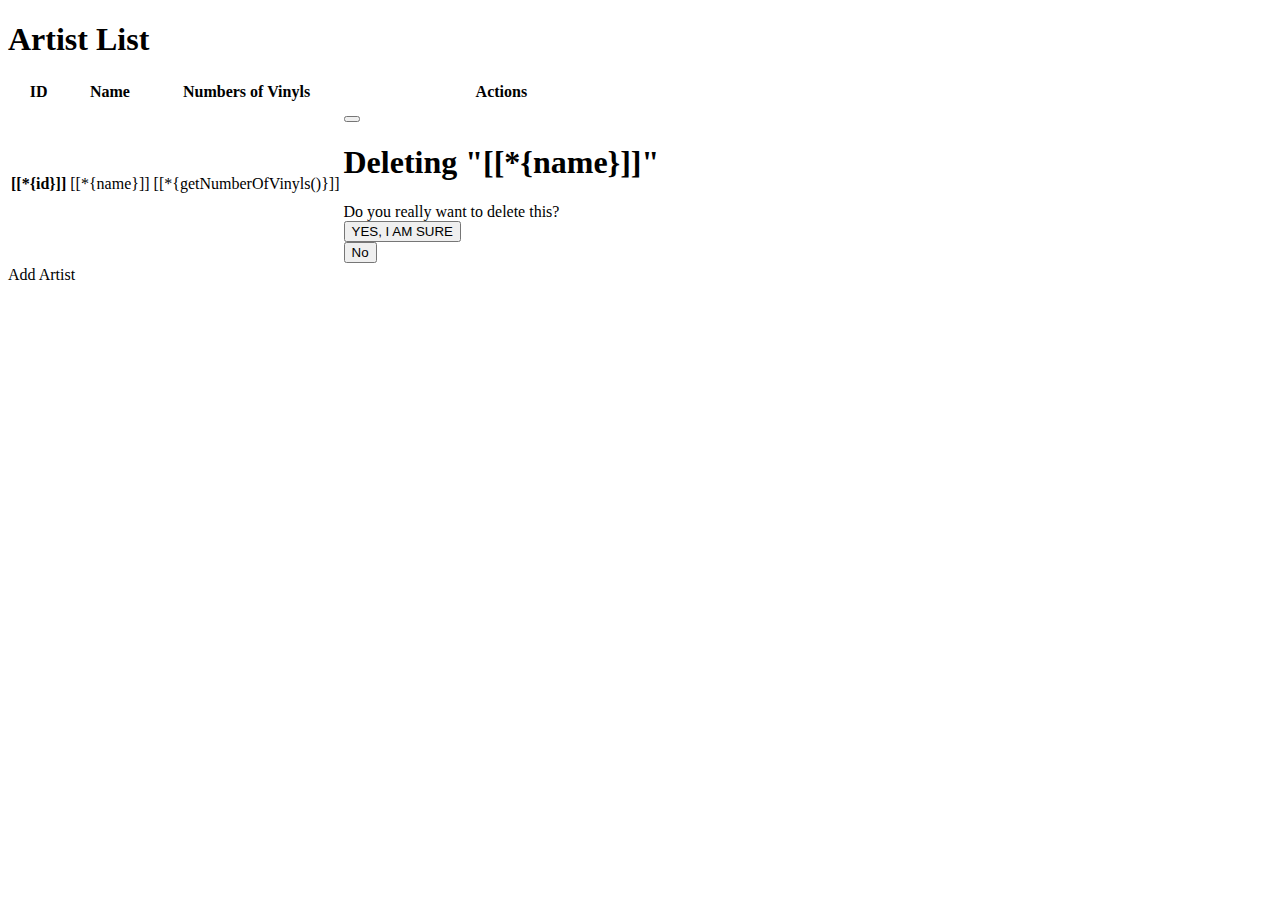
<file: src/main/resources/templates/artist/index.html>
<!DOCTYPE html>
<html lang="en" xmlns:th="http://www.thymeleaf.org">
  <head>
    <meta charset="UTF-8" />
    <meta name="viewport" content="width=device-width, initial-scale=1.0" />
    <title>VynyleShop - Artist List</title>

    <!-- IMPORT CSS -->
    <th:block th:replace="~{fragments :: import-css}"></th:block>
  </head>
  <body>
    <!-- HEADER -->
    <header>
      <th:block th:replace="~{fragments :: navbar('artistList')}"></th:block>
    </header>

    <!-- MAIN -->
    <main class="mb-5">
      <div class="container">
        <!-- Title -->
        <h1 class="font-size-3 text-center">Artist List</h1>

        <!-- Table -->
        <table class="table table-striped table-hover">
          <thead>
            <tr>
              <th scope="col">ID</th>
              <th scope="col">Name</th>
              <th scope="col" class="d-none d-md-table-cell">Numbers of Vinyls</th>
              <th scope="col">Actions</th>
            </tr>
          </thead>
          <tbody>
            <tr th:each="artist : ${artistList}" th:object="${artist}">
              <th scope="row">[[*{id}]]</th>
              <td>[[*{name}]]</td>
              <td>[[*{getNumberOfVinyls()}]]</td>
              <td class="p-0">
                <a class="btn btn-primary btn-sm m-1" th:href=@{/artist/{id}(id=*{id})}>
                  <i class="fa-solid fa-eye"></i
                ></a>
                
                <a class="btn btn-warning btn-sm m-1" th:href=@{/artist/edit/{id}(id=*{id})} sec:authorize="hasAuthority('ADMIN')"
                >
                  <i class="fa-solid fa-pencil"></i>
                </a>

                <!-- Il pulsante DELETE apre una modal di conferma -->
                <button
                  sec:authorize="hasAuthority('ADMIN')"
                  type="button"
                  class="btn btn-danger btn-sm m-1"
                  data-bs-toggle="modal"
                  th:data-bs-target="'#delete-modal-' + *{id}"
                >
                  <i class="fa-solid fa-trash"></i>
                </button>
                <!-- Delete Modal -->
                <div
                  sec:authorize="hasAuthority('ADMIN')"
                  class="modal fade"
                  th:id="'delete-modal-' + *{id}"
                  tabindex="-1"
                  aria-hidden="true"
                >
                  <div class="modal-dialog">
                    <div class="modal-content">
                      <!-- Modal Header -->
                      <div class="modal-header">
                        <h1 class="modal-title fs-5" id="exampleModalLabel">
                          Deleting "[[*{name}]]"
                        </h1>
                      </div>
                      <!-- Modal Body -->
                      <div class="modal-body">
                        Do you really want to delete this?
                      </div>
                      <!-- Modal Footer -->
                      <div class="modal-footer">
                        <!-- Delete e' una chiamata POST, quindi necessita di un form -->
                        <form
                          th:action="@{/artist/delete/{id}(id=*{id})}"
                          method="POST"
                        >
                          <button class="btn btn-danger" type="submit">
                            YES, I AM SURE
                          </button>
                        </form>
                        <button
                          type="button"
                          class="btn btn-secondary"
                          data-bs-dismiss="modal"
                        >
                          No
                        </button>
                      </div>
                    </div>
                  </div>
                </div>
              </td>
            </tr>
          </tbody>
        </table>

        <!-- Add Vinyl Button -->
        <div class="w-100 text-center mt-4"
        sec:authorize="hasAuthority('ADMIN')">
          <a
            class="btn btn-outline-success btn-lg"
            th:href="@{/artist/create}"
          >
            <i class="fa-solid fa-plus fa-lg"></i> Add Artist
          </a>
        </div>
    </main>
  </body>
</html>
</file>
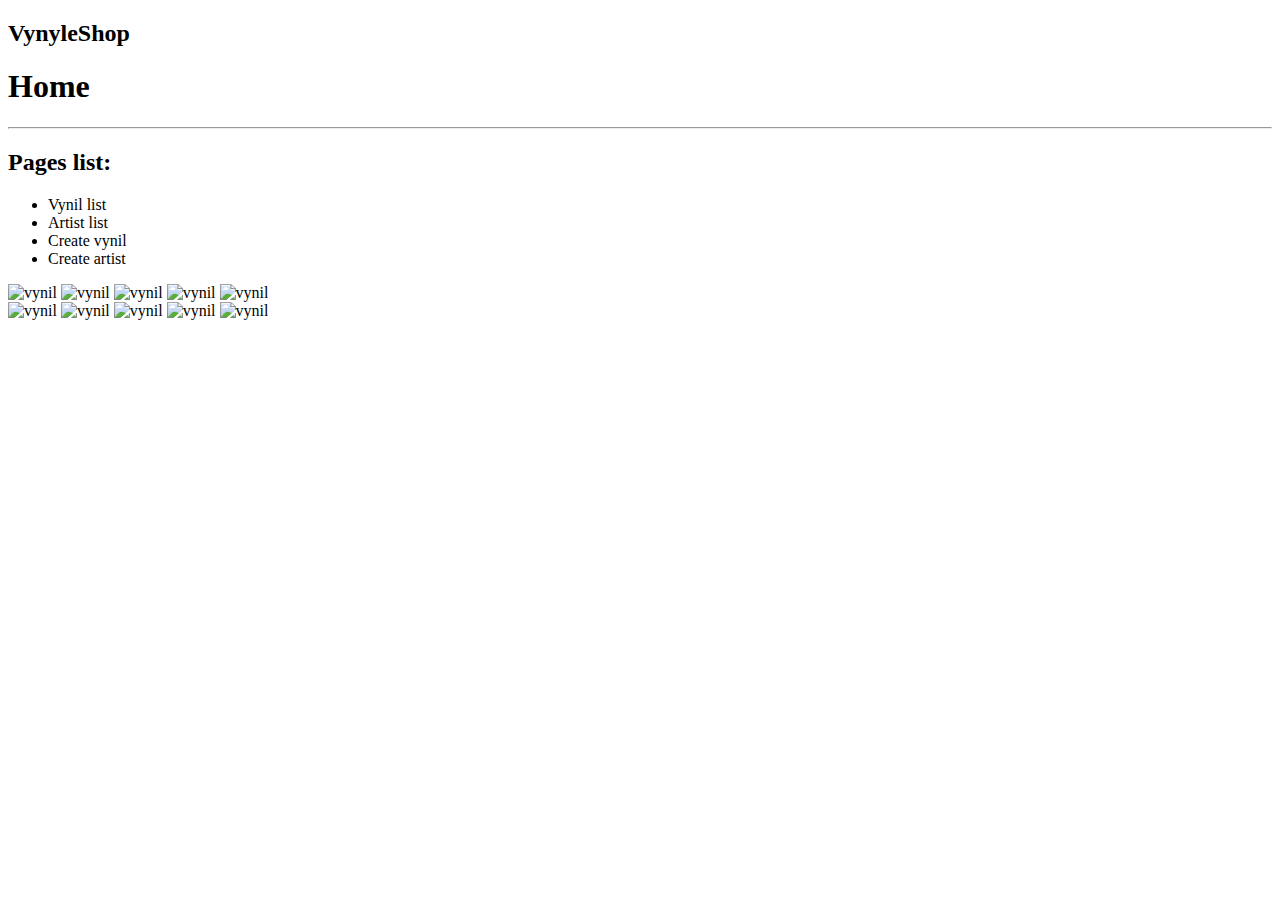
<file: src/main/resources/templates/home/index.html>
<!DOCTYPE html>
<html lang="en" xmlns:th="http://www.thymeleaf.org">
  <head>
    <meta charset="UTF-8" />
    <meta name="viewport" content="width=device-width, initial-scale=1.0" />
    <title>VynyleShop - Home</title>

    <!-- IMPORT CSS -->
    <th:block th:replace="~{fragments :: import-css}"></th:block>
  </head>
  <body>
    <!-- HEADER -->
    <!-- <header>
      <th:block th:replace="~{fragments :: navbar('home')}"></th:block>
    </header> -->

    <!-- MAIN -->
    <main
      class="h-100vh position-relative d-flex align-items-center justify-content-center flex-column pb-5"
    >
      <!-- Title -->
      <h2 class="display-1 font-size-4">VynyleShop</h2>
      <h1 class="font-size-3">Home</h1>

      <hr class="w-25" />

      <!-- Pages -->
      <h2 class="font-size-2_5">Pages list:</h2>
      <ul class="reset-ul font-size-2 text-center">
        <li class="mb-2">
          <i class="fa-solid fa-magnifying-glass fa-sm"></i>
          <a class="reset-a hover" th:href="@{/vynil}">Vynil list</a>
        </li>
        <li class="mb-2">
          <i class="fa-solid fa-magnifying-glass fa-sm"></i>
          <a class="reset-a hover" th:href="@{/artist}">Artist list</a>
        </li>
        <li class="mb-2">
          <i class="fa-solid fa-plus fa-sm"></i>
          <a
            class="reset-a hover"
            sec:authorize="hasAuthority('ADMIN')"
            th:href="@{/vynil/create}"
            >Create vynil</a
          >
        </li>
        <li class="mb-2">
          <i class="fa-solid fa-plus fa-sm"></i>
          <a
            class="reset-a hover"
            sec:authorize="hasAuthority('ADMIN')"
            th:href="@{/artist/create}"
            >Create artist</a
          >
        </li>
      </ul>

      <div class="vynil-lines">
        <!-- Left Vynil-line -->
        <div
          class="vynil-line vynil-line-left d-none d-md-flex justify-content-evenly align-items-center flex-column"
        >
          <img
            class="vynil-img"
            th:src="@{/img/Vynil.png}"
            alt="vynil"
            draggable="false"
          />
          <img
            class="vynil-img"
            th:src="@{/img/Vynil.png}"
            alt="vynil"
            draggable="false"
          />
          <img
            class="vynil-img"
            th:src="@{/img/Vynil.png}"
            alt="vynil"
            draggable="false"
          />
          <img
            class="vynil-img"
            th:src="@{/img/Vynil.png}"
            alt="vynil"
            draggable="false"
          />
          <img
            class="vynil-img"
            th:src="@{/img/Vynil.png}"
            alt="vynil"
            draggable="false"
          />
        </div>
        <!-- Right Vynil-line -->
        <div
          class="vynil-line vynil-line-right d-none d-md-flex justify-content-evenly align-items-center flex-column"
        >
          <img
            class="vynil-img"
            th:src="@{/img/Vynil.png}"
            alt="vynil"
            draggable="false"
          />
          <img
            class="vynil-img"
            th:src="@{/img/Vynil.png}"
            alt="vynil"
            draggable="false"
          />
          <img
            class="vynil-img"
            th:src="@{/img/Vynil.png}"
            alt="vynil"
            draggable="false"
          />
          <img
            class="vynil-img"
            th:src="@{/img/Vynil.png}"
            alt="vynil"
            draggable="false"
          />
          <img
            class="vynil-img"
            th:src="@{/img/Vynil.png}"
            alt="vynil"
            draggable="false"
          />
        </div>
      </div>
    </main>
  </body>
</html>
</file>
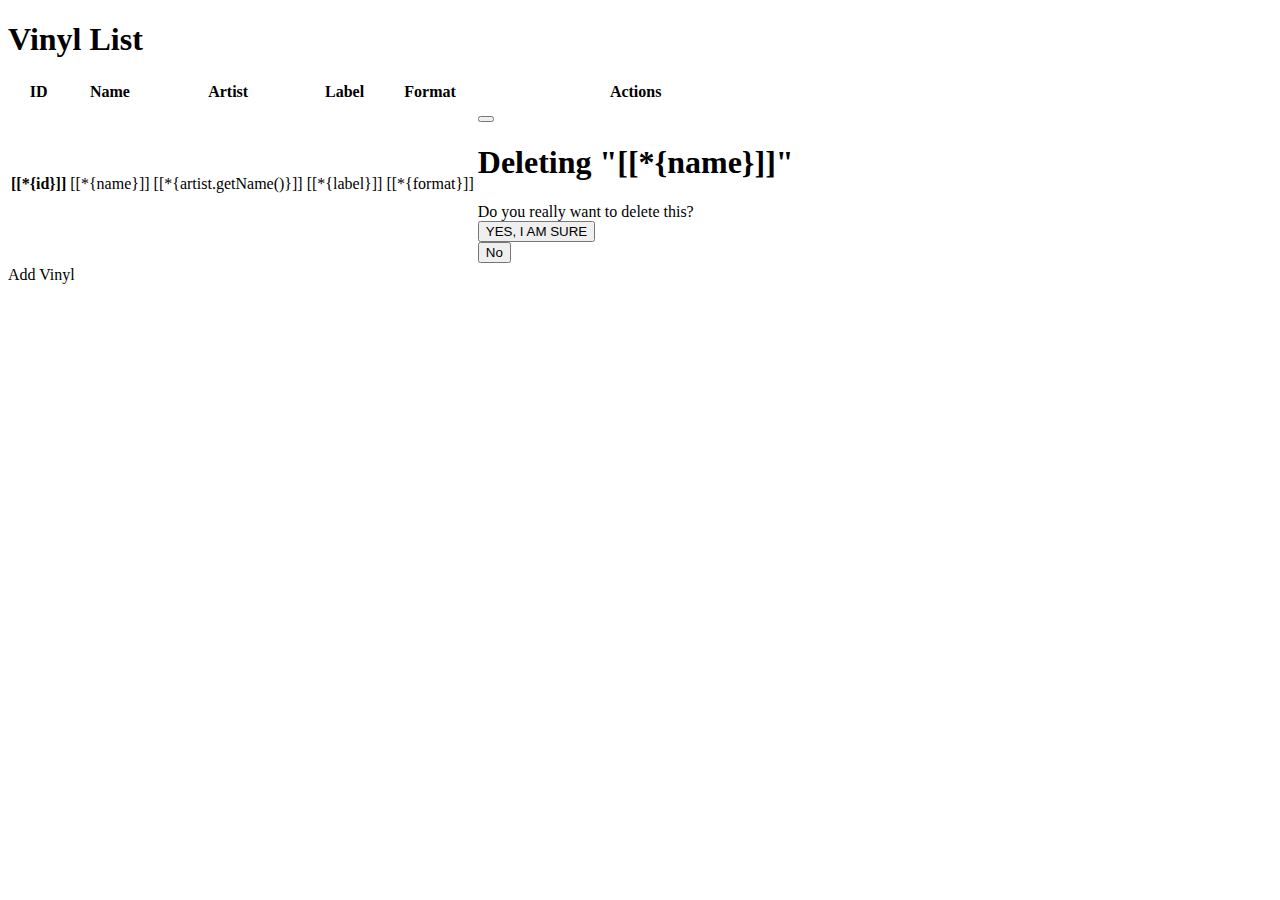
<file: src/main/resources/templates/vinyl/index.html>
<!DOCTYPE html>
<html lang="en" xmlns:th="http://www.thymeleaf.org">
  <head>
    <meta charset="UTF-8" />
    <meta name="viewport" content="width=device-width, initial-scale=1.0" />
    <title>VynyleShop - Vinyl List</title>

    <!-- IMPORT CSS -->
    <th:block th:replace="~{fragments :: import-css}"></th:block>
  </head>
  <body>
    <!-- HEADER -->
    <header>
      <th:block th:replace="~{fragments :: navbar('vinylList')}"></th:block>
    </header>

    <!-- MAIN -->
    <main class="mb-5">
      <div class="container">
        <!-- Title -->
        <h1 class="font-size-3 text-center">Vinyl List</h1>

        <!-- Table -->
        <table class="table table-striped table-hover">
          <thead>
            <tr>
              <th scope="col">ID</th>
              <th scope="col">Name</th>
              <th scope="col">Artist</th>
              <th scope="col" class="d-none d-sm-table-cell">Label</th>
              <th scope="col" class="d-none d-md-table-cell">Format</th>
              <th scope="col">Actions</th>
            </tr>
          </thead>
          <tbody>
            <tr th:each="vinyl : ${vinylList}" th:object="${vinyl}">
              <th scope="row">[[*{id}]]</th>
              <td>[[*{name}]]</td>
              <td>[[*{artist.getName()}]]</td>
              <td class="d-none d-sm-table-cell">[[*{label}]]</td>
              <td class="d-none d-md-table-cell">[[*{format}]]</td>
              <td class="p-0">
                <a class="btn btn-primary btn-sm m-1" th:href=@{/vinyl/{id}(id=*{id})}>
                  <i class="fa-solid fa-eye"></i
                ></a>
                
                <a class="btn btn-warning btn-sm m-1" th:href=@{/vinyl/edit/{id}(id=*{id})} sec:authorize="hasAuthority('ADMIN')"
                >
                  <i class="fa-solid fa-pencil"></i>
                </a>

                <!-- Il pulsante DELETE apre una modal di conferma -->
                <button
                  sec:authorize="hasAuthority('ADMIN')"
                  type="button"
                  class="btn btn-danger btn-sm m-1"
                  data-bs-toggle="modal"
                  th:data-bs-target="'#delete-modal-' + *{id}"
                >
                  <i class="fa-solid fa-trash"></i>
                </button>
                <!-- Delete Modal -->
                <div
                  sec:authorize="hasAuthority('ADMIN')"
                  class="modal fade"
                  th:id="'delete-modal-' + *{id}"
                  tabindex="-1"
                  aria-hidden="true"
                >
                  <div class="modal-dialog">
                    <div class="modal-content">
                      <!-- Modal Header -->
                      <div class="modal-header">
                        <h1 class="modal-title fs-5" id="exampleModalLabel">
                          Deleting "[[*{name}]]"
                        </h1>
                      </div>
                      <!-- Modal Body -->
                      <div class="modal-body">
                        Do you really want to delete this?
                      </div>
                      <!-- Modal Footer -->
                      <div class="modal-footer">
                        <!-- Delete e' una chiamata POST, quindi necessita di un form -->
                        <form
                          th:action="@{/vinyl/delete/{id}(id=*{id})}"
                          method="POST"
                        >
                          <button class="btn btn-danger" type="submit">
                            YES, I AM SURE
                          </button>
                        </form>
                        <button
                          type="button"
                          class="btn btn-secondary"
                          data-bs-dismiss="modal"
                        >
                          No
                        </button>
                      </div>
                    </div>
                  </div>
                </div>
              </td>
            </tr>
          </tbody>
        </table>

        <!-- Add Vinyl Button -->
        <div class="w-100 text-center mt-4"
        sec:authorize="hasAuthority('ADMIN')">
          <a
            class="btn btn-outline-success btn-lg"
            th:href="@{/vinyl/create}"
          >
            <i class="fa-solid fa-plus fa-lg"></i> Add Vinyl
          </a>
        </div>
    </main>
  </body>
</html>
</file>
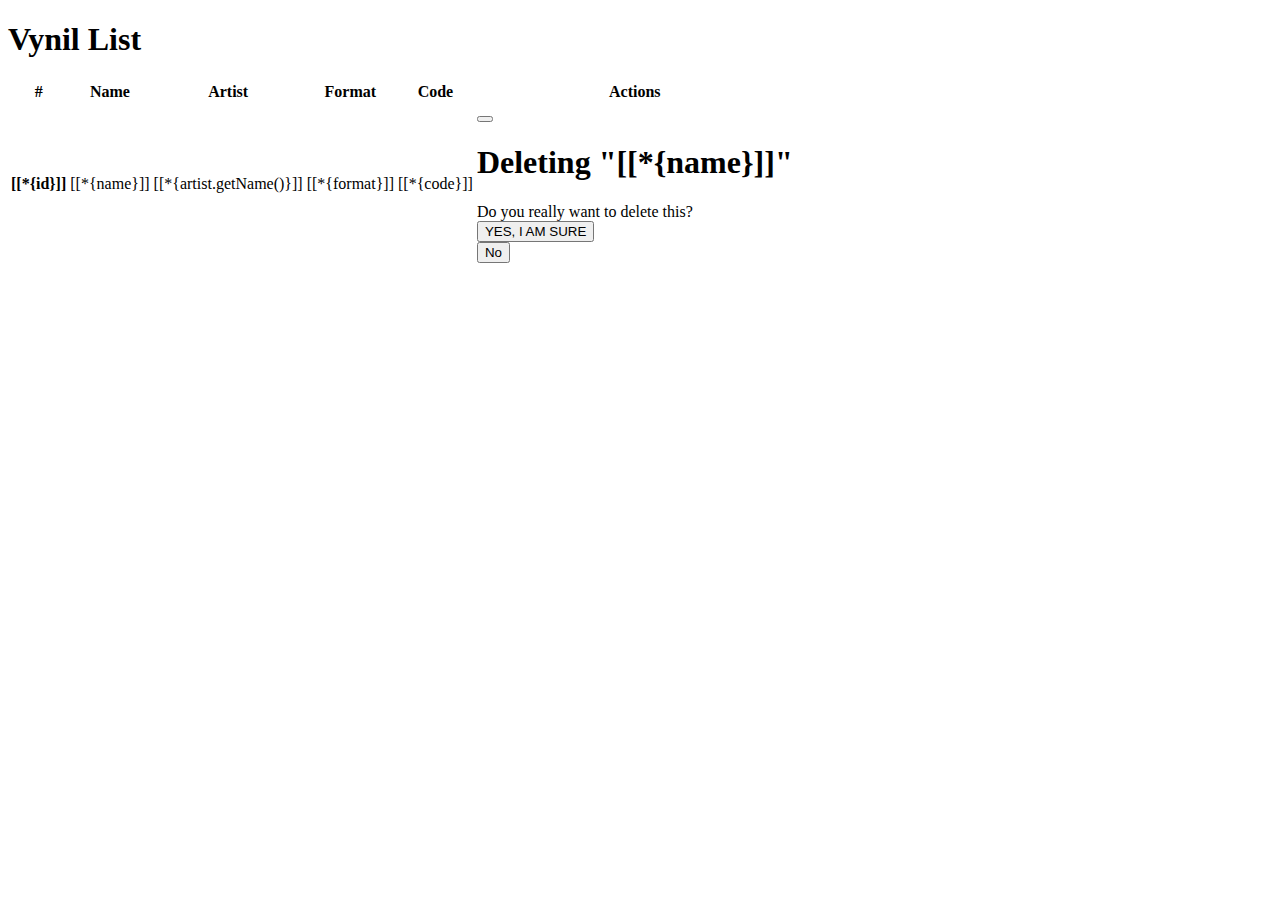
<file: src/main/resources/templates/vynil/index.html>
<!DOCTYPE html>
<html lang="en" xmlns:th="http://www.thymeleaf.org">
  <head>
    <meta charset="UTF-8" />
    <meta name="viewport" content="width=device-width, initial-scale=1.0" />
    <title>VynyleShop - Vynil List</title>

    <!-- IMPORT CSS -->
    <th:block th:replace="~{fragments :: import-css}"></th:block>
  </head>
  <body>
    <!-- HEADER -->
    <header>
      <th:block th:replace="~{fragments :: navbar('vynilList')}"></th:block>
    </header>

    <!-- MAIN -->
    <main class="mb-5">
      <div class="container">
        <!-- Title -->
        <h1 class="font-size-3 text-center">Vynil List</h1>

        <!-- Table -->
        <table class="table table-striped table-hover">
          <thead>
            <tr>
              <th scope="col">#</th>
              <th scope="col">Name</th>
              <th scope="col">Artist</th>
              <th scope="col" class="d-none d-md-table-cell">Format</th>
              <th scope="col" class="d-none d-sm-table-cell">Code</th>
              <th scope="col">Actions</th>
            </tr>
          </thead>
          <tbody>
            <tr th:each="vynil : ${vynilList}" th:object="${vynil}">
              <th scope="row">[[*{id}]]</th>
              <td>[[*{name}]]</td>
              <td>[[*{artist.getName()}]]</td>
              <td class="d-none d-md-table-cell">[[*{format}]]</td>
              <td class="d-none d-sm-table-cell">[[*{code}]]</td>
              <td class="p-0">
                <a class="btn btn-primary btn-sm m-1" th:href=@{/vynil/{id}(id=*{id})}>
                  <i class="fa-solid fa-eye"></i
                ></a>
                
                <a class="btn btn-warning btn-sm m-1" th:href=@{/vynil/edit/{id}(id=*{id})} sec:authorize="hasAuthority('ADMIN')"
                >
                  <i class="fa-solid fa-pencil"></i>
                </a>

                <!-- Il pulsante DELETE apre una modal di conferma -->
                <button
                  sec:authorize="hasAuthority('ADMIN')"
                  type="button"
                  class="btn btn-danger btn-sm m-1"
                  data-bs-toggle="modal"
                  th:data-bs-target="'#delete-modal-' + *{id}"
                >
                  <i class="fa-solid fa-trash"></i>
                </button>
                <!-- Delete Modal -->
                <div
                  sec:authorize="hasAuthority('ADMIN')"
                  class="modal fade"
                  th:id="'delete-modal-' + *{id}"
                  tabindex="-1"
                  aria-hidden="true"
                >
                  <div class="modal-dialog">
                    <div class="modal-content">
                      <!-- Modal Header -->
                      <div class="modal-header">
                        <h1 class="modal-title fs-5" id="exampleModalLabel">
                          Deleting "[[*{name}]]"
                        </h1>
                      </div>
                      <!-- Modal Body -->
                      <div class="modal-body">
                        Do you really want to delete this?
                      </div>
                      <!-- Modal Footer -->
                      <div class="modal-footer">
                        <!-- Delete e' una chiamata POST, quindi necessita di un form -->
                        <form
                          th:action="@{/vynil/delete/{id}(id=*{id})}"
                          method="POST"
                        >
                          <button class="btn btn-danger" type="submit">
                            YES, I AM SURE
                          </button>
                        </form>
                        <button
                          type="button"
                          class="btn btn-secondary"
                          data-bs-dismiss="modal"
                        >
                          No
                        </button>
                      </div>
                    </div>
                  </div>
                </div>
              </td>
            </tr>
          </tbody>
        </table>
      </div>
    </main>
  </body>
</html>
</file>
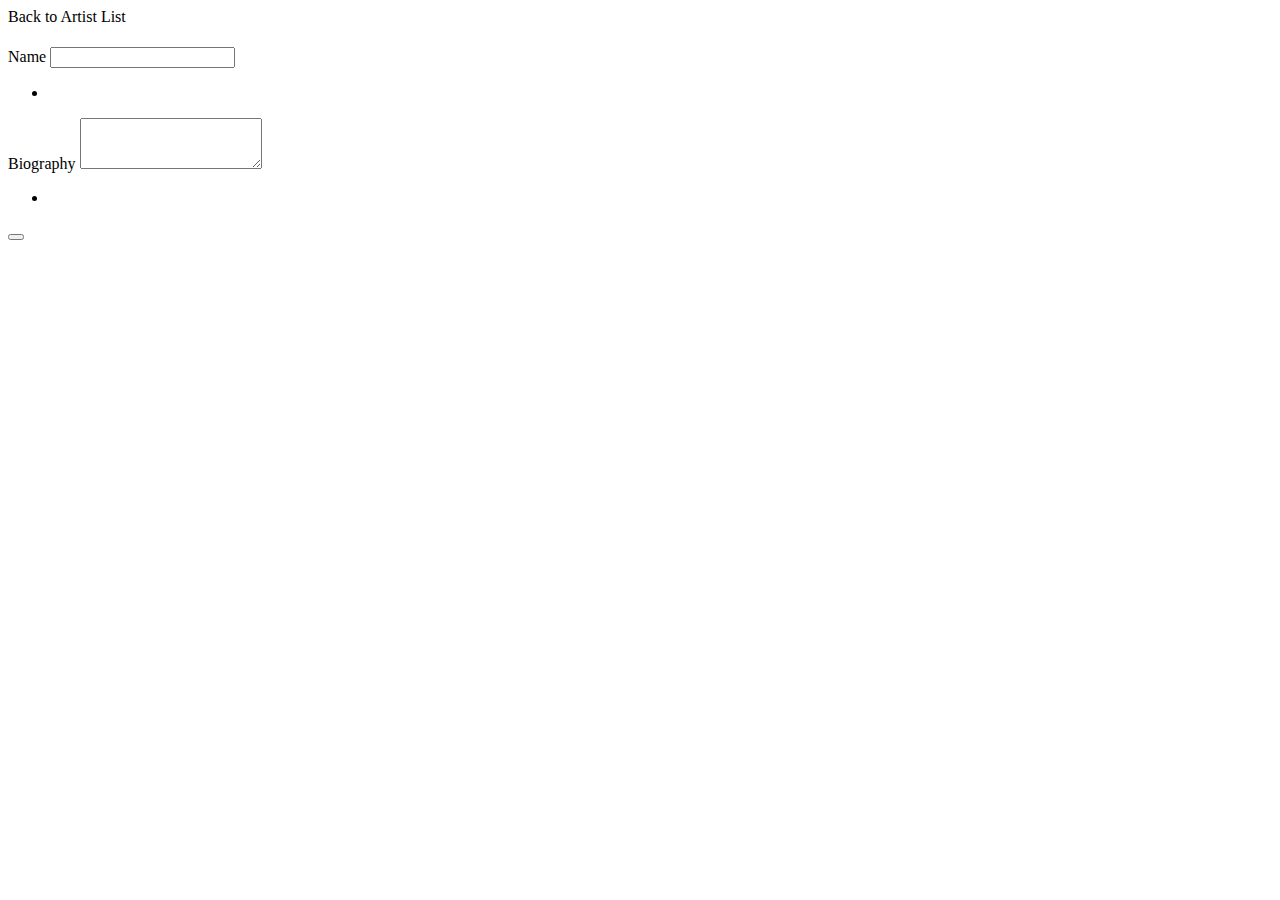
<file: src/main/resources/templates/artist/create-or-edit.html>
<!DOCTYPE html>
<html lang="en" xmlns:th="http://www.thymeleaf.org">
  <head>
    <meta charset="UTF-8" />
    <meta name="viewport" content="width=device-width, initial-scale=1.0" />
    <title th:text="${isCreate} ? 'VynyleShop - Artist Create' : 'VynyleShop - Artist Edit'"></title>

    <!-- IMPORT CSS -->
    <th:block th:replace="~{fragments :: import-css}"></th:block>
  </head>
  <body>
    <!-- HEADER -->
    <header>
      <th:block th:replace="~{fragments :: navbar(${isCreate} ? 'createArtist' : 'none')}"></th:block>
    </header>

    <!-- MAIN -->
    <main class="mb-5">
      <div class="container text-center text-md-start" th:object="${artist}">
        <!-- Buttons -->
        <div class="w-100 text-start">
          <!-- Back Button -->
          <a
            class="btn btn-primary btn-lg"
            th:href="@{/artist}"> 
            <i class="fa-solid fa-chevron-left fa-lg"></i>
            <span class="d-none d-md-inline">Back to Artist List</span>
          </a>
        </div>

        <!-- Title -->
        <h1 class="font-size-3 text-center" th:text="${isCreate} ? 'Artist Create' : 'Artist Edit'"></h1>

        <!-- Form -->
        <form class="row g-3"
          th:action="${isCreate} ? @{|/artist/create|} : @{/artist/edit/{id}(id=*{id})}"
          method="POST">
          <!-- NAME -->
          <div class="col">
            <label for="inputName" class="form-label">Name</label>
            <input id="inputName" class="form-control" type="text" th:field="*{name}" th:errorClass="is-invalid" />
            <div class="invalid-feedback">
              <ul><li th:each="error : ${#fields.errors('name')}" th:text="${error}"></li></ul>
            </div>
          </div>

          <!-- BIO -->
          <div class="col-md-12">
            <label for="inputBio" class="form-label">Biography</label>
            <textarea id="inputBio" class="form-control" rows="3" th:field="*{bio}" th:errorClass="is-invalid"></textarea>
            <div class="invalid-feedback">
              <ul>
                <li th:each="error : ${#fields.errors('bio')}" th:text="${error}"></li>
              </ul>
            </div>
          </div>

          <!-- SUBMIT -->
          <div class="col-12 text-center mt-4">
            <button class="btn btn-primary btn-lg" type="submit" th:text="${isCreate} ? 'Create Artist' : 'Update Artist'"></button>
          </div>
        </form>
    </main>
  </body>
</html>
</file>
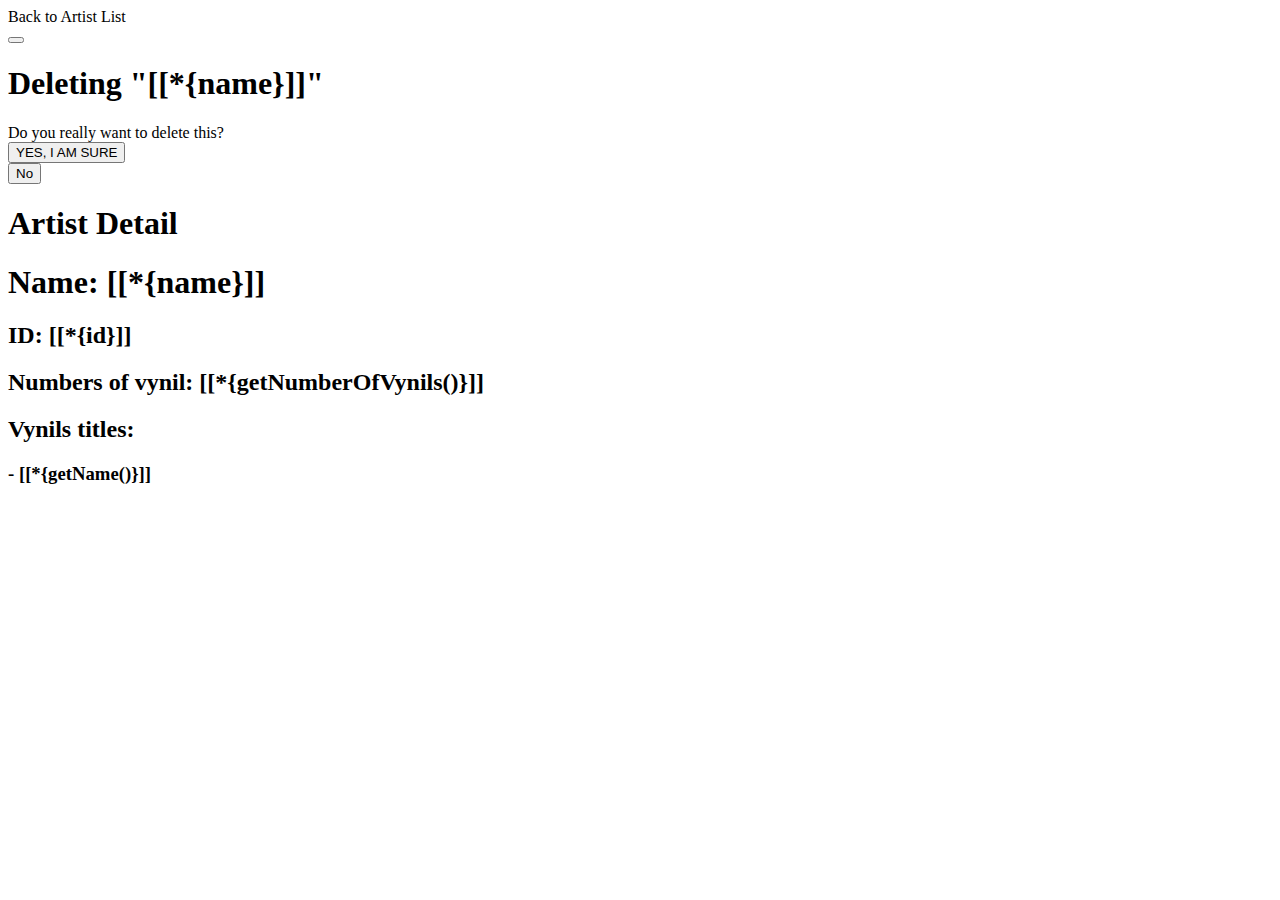
<file: src/main/resources/templates/artist/show.html>
<!DOCTYPE html>
<html lang="en" xmlns:th="http://www.thymeleaf.org">
  <head>
    <meta charset="UTF-8" />
    <meta name="viewport" content="width=device-width, initial-scale=1.0" />
    <title>VynyleShop - Artist Detail</title>

    <!-- IMPORT CSS -->
    <th:block th:replace="~{fragments :: import-css}"></th:block>
  </head>
  <body>
    <!-- HEADER -->
    <header>
      <th:block th:replace="~{fragments :: navbar('none')}"></th:block>
    </header>

    <!-- MAIN -->
    <main class="mb-5">
      <div class="container text-center text-md-start" th:object="${artist}">
        <!-- Buttons -->
        <div class="w-100 d-flex justify-content-between mb-3">
          <!-- Back Button -->
          <div class="left">
            <a
              class="btn btn-primary btn-lg"
              th:href="@{/artist}"> 
              <i class="fa-solid fa-chevron-left fa-lg"></i>
              <span class="d-none d-md-inline">Back to Artist List</span>
            </a>
          </div>

          <!-- Edit and Delete Buttons -->
          <div class="right"
              sec:authorize="hasAuthority('ADMIN')">
            <a class="btn btn-warning btn-lg" th:href=@{/artist/edit/{id}(id=*{id})}>
              <i class="fa-solid fa-pencil fa-lg"></i>
            </a>

            <!-- Il pulsante DELETE apre una modal di conferma -->
            <button
              type="button"
              class="btn btn-danger btn-lg"
              data-bs-toggle="modal"
              th:data-bs-target="'#delete-modal-' + *{id}"
            >
              <i class="fa-solid fa-trash fa-lg"></i>
            </button>
            <!-- Delete Modal -->
            <div
              sec:authorize="hasAuthority('ADMIN')"
              class="modal fade"
              th:id="'delete-modal-' + *{id}"
              tabindex="-1"
              aria-hidden="true"
            >
              <div class="modal-dialog">
                <div class="modal-content">
                  <!-- Modal Header -->
                  <div class="modal-header">
                    <h1 class="modal-title fs-5" id="exampleModalLabel">
                      Deleting "[[*{name}]]"
                    </h1>
                  </div>
                  <!-- Modal Body -->
                  <div class="modal-body">
                    Do you really want to delete this?
                  </div>
                  <!-- Modal Footer -->
                  <div class="modal-footer">
                    <!-- Delete e' una chiamata POST, quindi necessita di un form -->
                    <form
                      th:action="@{/artist/delete/{id}(id=*{id})}"
                      method="POST"
                    >
                      <button class="btn btn-danger" type="submit">
                        YES, I AM SURE
                      </button>
                    </form>
                    <button
                      type="button"
                      class="btn btn-secondary"
                      data-bs-dismiss="modal"
                    >
                      No
                    </button>
                  </div>
                </div>
              </div>
            </div>
          </div>
        </div>

        <!-- Title -->
        <h1 class="font-size-3 text-center">Artist Detail</h1>

        <!-- Data -->
        <h1>
          Name: [[*{name}]]
        </h1>
        <div class="d-flex flex-column flex-md-row justify-content-between my-3">
          <h2>ID: [[*{id}]]</h2>
          <h2>Numbers of vynil: [[*{getNumberOfVynils()}]]</h2>
        </div>
        <h2>Vynils titles:</h2>
        <div class="d-flex flex-row justify-content-center justify-content-md-between align-items-center" 
          th:each="vynil : *{getVynils()}" th:object="${vynil}">
          <h3>- [[*{getName()}]]</h3>

          <a class="btn btn-primary m-1" th:href=@{/vynil/{id}(id=*{id})}>
            <i class="fa-solid fa-eye"></i
          ></a>
        </div>
      </div>
    </main>
  </body>
</html>
</file>
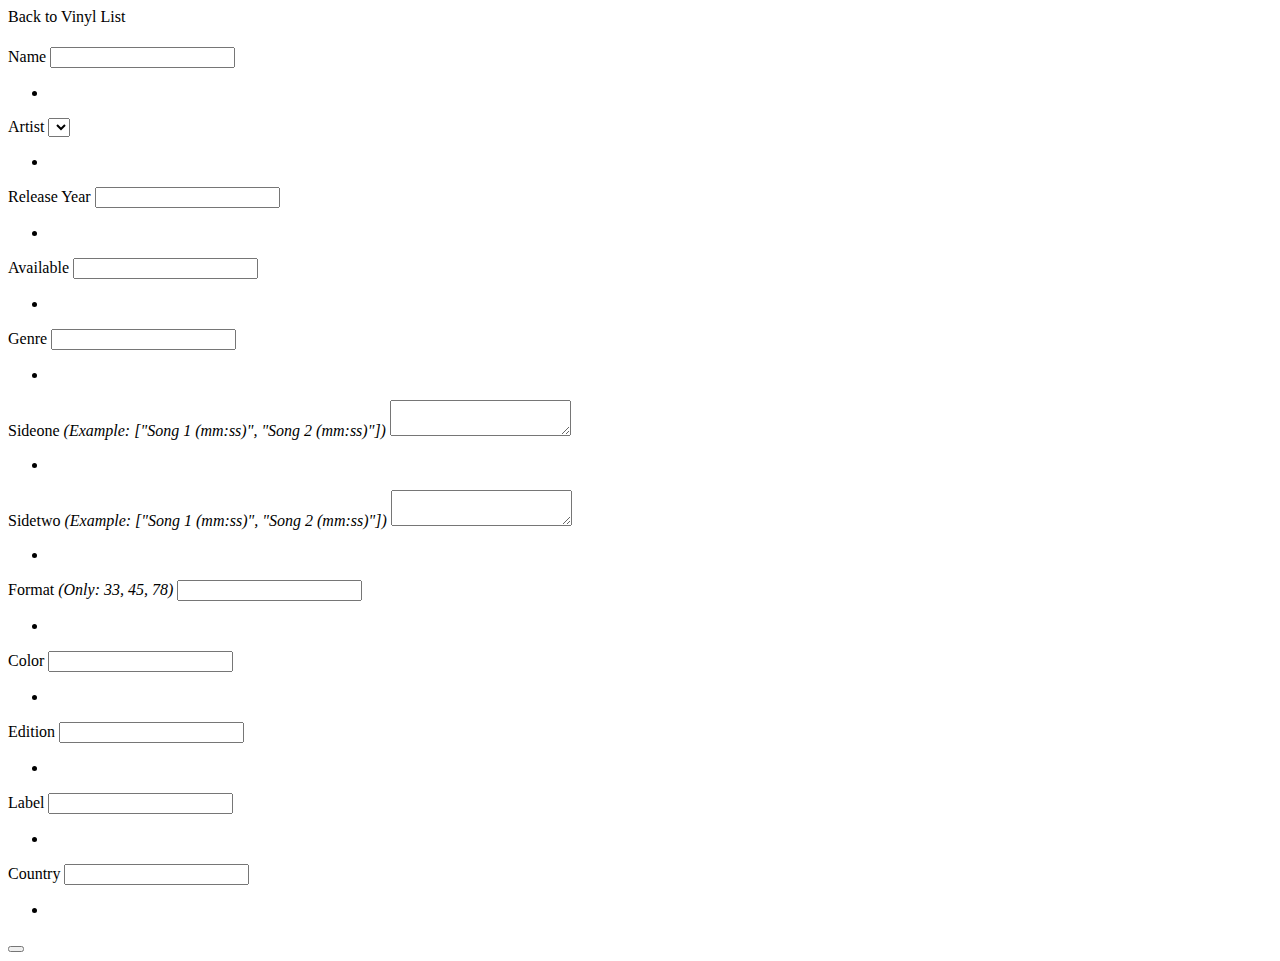
<file: src/main/resources/templates/vinyl/create-or-edit.html>
<!DOCTYPE html>
<html lang="en" xmlns:th="http://www.thymeleaf.org">
  <head>
    <meta charset="UTF-8" />
    <meta name="viewport" content="width=device-width, initial-scale=1.0" />
    <title th:text="${isCreate} ? 'VynyleShop - Vinyl Create' : 'VynyleShop - Vinyl Edit'"></title>

    <!-- IMPORT CSS -->
    <th:block th:replace="~{fragments :: import-css}"></th:block>
  </head>
  <body>
    <!-- HEADER -->
    <header>
      <th:block th:replace="~{fragments :: navbar(${isCreate} ? 'createVinyl' : 'none')}"></th:block>
    </header>

    <!-- MAIN -->
    <main class="mb-5">
      <div class="container text-center text-md-start" th:object="${vinyl}">
        <!-- Buttons -->
        <div class="w-100 text-start">
          <!-- Back Button -->
          <a
            class="btn btn-primary btn-lg"
            th:href="@{/vinyl}"> 
            <i class="fa-solid fa-chevron-left fa-lg"></i>
            <span class="d-none d-md-inline">Back to Vinyl List</span>
          </a>
        </div>

        <!-- Title -->
        <h1 class="font-size-3 text-center" th:text="${isCreate} ? 'Vinyl Create' : 'Vinyl Edit'"></h1>

        <!-- Form -->
        <form class="row g-3"
          th:action="${isCreate} ? @{|/vinyl/create|} : @{/vinyl/edit/{id}(id=*{id})}"
          method="POST">
          <!-- NAME -->
          <div class="col-md-6">
            <label for="inputName" class="form-label">Name</label>
            <input id="inputName" class="form-control" type="text" th:field="*{name}" th:errorClass="is-invalid" />
            <div class="invalid-feedback">
              <ul><li th:each="error : ${#fields.errors('name')}" th:text="${error}"></li></ul>
            </div>
          </div>

          <!-- ARTIST (SELECT) -->
          <div class="col-md-6">
            <label for="inputArtist" class="form-label">Artist</label>
            <select id="inputArtist" class="form-select" th:field="*{artist}" th:errorClass="is-invalid">
              <option th:each="artist : ${artistList}" th:value="${artist.id}" th:text="${artist.name}"></option>
            </select>
            <div class="invalid-feedback">
              <ul><li th:each="error : ${#fields.errors('artist')}" th:text="${error}"></li></ul>
            </div>
          </div>

          <!-- RELEASE YEAR -->
          <div class="col-md-4">
            <label for="inputYear" class="form-label">Release Year</label>
            <input id="inputYear" class="form-control" type="text" th:field="*{releaseYear}" th:errorClass="is-invalid" />
            <div class="invalid-feedback">
              <ul><li th:each="error : ${#fields.errors('releaseYear')}" th:text="${error}"></li></ul>
            </div>
          </div>

          <!-- AVAILABLE -->
          <div class="col-md-4">
            <label for="inputAvailable" class="form-label">Available</label>
            <input id="inputAvailable" class="form-control" type="number" th:field="*{available}" th:errorClass="is-invalid" />
            <div class="invalid-feedback">
              <ul><li th:each="error : ${#fields.errors('available')}" th:text="${error}"></li></ul>
            </div>
          </div>

          <!-- GENRE -->
          <div class="col-md-4">
            <label for="inputGenre" class="form-label">Genre</label>
            <input id="inputGenre" class="form-control" type="text" th:field="*{genre}" th:errorClass="is-invalid" />
            <div class="invalid-feedback">
              <ul><li th:each="error : ${#fields.errors('genre')}" th:text="${error}"></li></ul>
            </div>
          </div>

          <!-- SIDEONE -->
          <div class="col-md-6">
            <label for="inputSideone" class="form-label">Sideone <i>(Example: ["Song 1 (mm:ss)", "Song 2 (mm:ss)"])</i></label>
            <textarea id="inputSideone" class="form-control" rows="2" th:field="*{sideone}" th:errorClass="is-invalid"></textarea>
            <div class="invalid-feedback">
              <ul>
                <li th:each="error : ${#fields.errors('sideone')}" th:text="${error}"></li>
              </ul>
            </div>
          </div>

          <!-- SIDETWO -->
          <div class="col-md-6">
            <label for="inputSidetwo" class="form-label">Sidetwo <i>(Example: ["Song 1 (mm:ss)", "Song 2 (mm:ss)"])</i></label>
            <textarea id="inputSidetwo" class="form-control" rows="2" th:field="*{sidetwo}" th:errorClass="is-invalid"></textarea>
            <div class="invalid-feedback">
              <ul>
                <li th:each="error : ${#fields.errors('sidetwo')}" th:text="${error}"></li>
              </ul>
            </div>
          </div>

          <!-- FORMAT -->
          <div class="col-md-4">
            <label for="inputFormat" class="form-label">Format <i>(Only: 33, 45, 78)</i></label>
            <input id="inputFormat" class="form-control" type="number" th:field="*{format}" th:errorClass="is-invalid" />
            <div class="invalid-feedback">
              <ul><li th:each="error : ${#fields.errors('format')}" th:text="${error}"></li></ul>
            </div>
          </div>

          <!-- COLOR -->
          <div class="col-md-4">
            <label for="inputColor" class="form-label">Color</label>
            <input id="inputColor" class="form-control" type="text" th:field="*{color}" th:errorClass="is-invalid" />
            <div class="invalid-feedback">
              <ul><li th:each="error : ${#fields.errors('color')}" th:text="${error}"></li></ul>
            </div>
          </div>

          <!-- EDITION -->
          <div class="col-md-4">
            <label for="inputEdition" class="form-label">Edition</label>
            <input id="inputEdition" class="form-control" type="text" th:field="*{edition}" th:errorClass="is-invalid" />
            <div class="invalid-feedback">
              <ul><li th:each="error : ${#fields.errors('edition')}" th:text="${error}"></li></ul>
            </div>
          </div>

          <!-- LABEL -->
          <div class="col-md-6">
            <label for="inputLabel" class="form-label">Label</label>
            <input id="inputLabel" class="form-control" type="text" th:field="*{label}" th:errorClass="is-invalid" />
            <div class="invalid-feedback">
              <ul><li th:each="error : ${#fields.errors('label')}" th:text="${error}"></li></ul>
            </div>
          </div>

          <!-- COUNTRY -->
          <div class="col-md-6">
            <label for="inputCountry" class="form-label">Country</label>
            <input id="inputCountry" class="form-control" type="text" th:field="*{country}" th:errorClass="is-invalid" />
            <div class="invalid-feedback">
              <ul><li th:each="error : ${#fields.errors('country')}" th:text="${error}"></li></ul>
            </div>
          </div>

          <!-- SUBMIT -->
          <div class="col-12 text-center mt-4">
            <button class="btn btn-primary btn-lg" type="submit" th:text="${isCreate} ? 'Create Vinyl' : 'Update Vinyl'"></button>
          </div>
        </form>
    </main>
  </body>
</html>
</file>
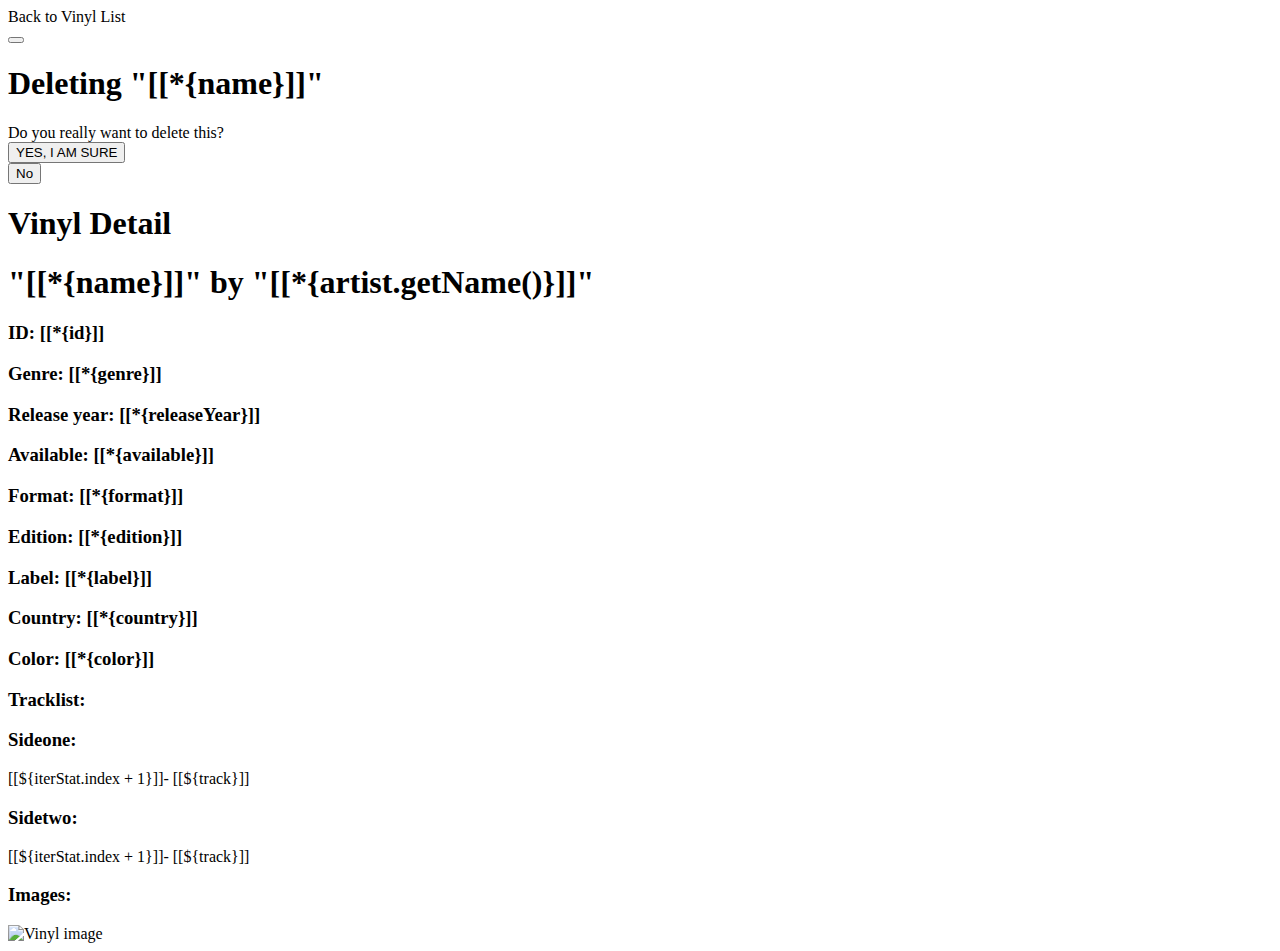
<file: src/main/resources/templates/vinyl/show.html>
<!DOCTYPE html>
<html lang="en" xmlns:th="http://www.thymeleaf.org">
  <head>
    <meta charset="UTF-8" />
    <meta name="viewport" content="width=device-width, initial-scale=1.0" />
    <title>VynyleShop - Vinyl Detail</title>

    <!-- IMPORT CSS -->
    <th:block th:replace="~{fragments :: import-css}"></th:block>
  </head>
  <body>
    <!-- HEADER -->
    <header>
      <th:block th:replace="~{fragments :: navbar('none')}"></th:block>
    </header>

    <!-- MAIN -->
    <main class="mb-5">
      <div class="container text-center text-lg-start" th:object="${vinyl}">
        <!-- Buttons -->
        <div class="w-100 d-flex justify-content-between mb-3">
          <!-- Back Button -->
          <div class="left">
            <a
              class="btn btn-primary btn-lg"
              th:href="@{/vinyl}"> 
              <i class="fa-solid fa-chevron-left fa-lg"></i>
              <span class="d-none d-lg-inline">Back to Vinyl List</span>
            </a>
          </div>

          <!-- Edit and Delete Buttons -->
          <div class="right"
              sec:authorize="hasAuthority('ADMIN')">
            <a class="btn btn-warning btn-lg" th:href=@{/vinyl/edit/{id}(id=*{id})}>
              <i class="fa-solid fa-pencil fa-lg"></i>
            </a>

            <!-- Il pulsante DELETE apre una modal di conferma -->
            <button
              type="button"
              class="btn btn-danger btn-lg"
              data-bs-toggle="modal"
              th:data-bs-target="'#delete-modal-' + *{id}"
            >
              <i class="fa-solid fa-trash fa-lg"></i>
            </button>
            <!-- Delete Modal -->
            <div
              sec:authorize="hasAuthority('ADMIN')"
              class="modal fade"
              th:id="'delete-modal-' + *{id}"
              tabindex="-1"
              aria-hidden="true"
            >
              <div class="modal-dialog">
                <div class="modal-content">
                  <!-- Modal Header -->
                  <div class="modal-header">
                    <h1 class="modal-title fs-5" id="exampleModalLabel">
                      Deleting "[[*{name}]]"
                    </h1>
                  </div>
                  <!-- Modal Body -->
                  <div class="modal-body">
                    Do you really want to delete this?
                  </div>
                  <!-- Modal Footer -->
                  <div class="modal-footer">
                    <!-- Delete e' una chiamata POST, quindi necessita di un form -->
                    <form
                      th:action="@{/vinyl/delete/{id}(id=*{id})}"
                      method="POST"
                    >
                      <button class="btn btn-danger" type="submit">
                        YES, I AM SURE
                      </button>
                    </form>
                    <button
                      type="button"
                      class="btn btn-secondary"
                      data-bs-dismiss="modal"
                    >
                      No
                    </button>
                  </div>
                </div>
              </div>
            </div>
          </div>
        </div>

        <!-- Title -->
        <h1 class="font-size-3 text-center">Vinyl Detail</h1>

        <!-- Data -->
        <h1 class="fw-normal">
          "[[*{name}]]" <span class="fs-2 fw-bold">by</span> 
          "<a th:href="@{/artist/{id}(id=*{artist.getId()})}">[[*{artist.getName()}]]</a>"
        </h1> 
        <div class="row row-cols-1 row-cols-lg-2 my-3">
          <div class="col left">
            <h3>ID: <span class="fw-normal">[[*{id}]]</span></h3>
            <h3>Genre: <span class="fw-normal">[[*{genre}]]</span></h3>
            <h3>Release year: <span class="fw-normal">[[*{releaseYear}]]</span></h3>
            <h3>Available: <span class="fw-normal">[[*{available}]]</span></h3>
            <h3>Format: <span class="fw-normal">[[*{format}]]</span></h3>
          </div>
          <div class="col right">
            <h3>Edition: <span class="fw-normal">[[*{edition}]]</span></h3>
            <h3>Label: <span class="fw-normal">[[*{label}]]</span></h3>
            <h3>Country: <span class="fw-normal">[[*{country}]]</span></h3>
            <h3>Color: <span class="fw-normal">[[*{color}]]</span></h3>
          </div>
        </div>

        
        <div class="row row-cols-1 row-cols-lg-2 my-3">
          <div class="col left">
            <h3>Tracklist: </h3>
            <div class="d-flex flex-row">
              <div class="left w-50">
                <h3>Sideone: </h3>
                <span class="fs-4 fw-normal d-block p-1" th:each="track, iterStat : *{sideoneAsList}">
                <span>[[${iterStat.index + 1}]]- [[${track}]]</span>
                </span>
              </div>
              <div class="right w-50">
                <h3>Sidetwo: </h3>
                <span class="fs-4 fw-normal d-block p-1" th:each="track, iterStat : *{sidetwoAsList}">
                <span>[[${iterStat.index + 1}]]- [[${track}]]</span>
              </span>
              </div>
            </div>
          </div>

          <div class="col right">
            <h3 class="mb-2">Images: </h3>
            <div class="row row-cols-2 g-2 justify-content-center justify-content-lg-start">
              <img th:each="image : *{images}" th:src="${image}" alt="Vinyl image" class="vinyl-artist-images" />
            </div>
          </div>
        </div>
      </div>
    </main>
  </body>
</html>
</file>
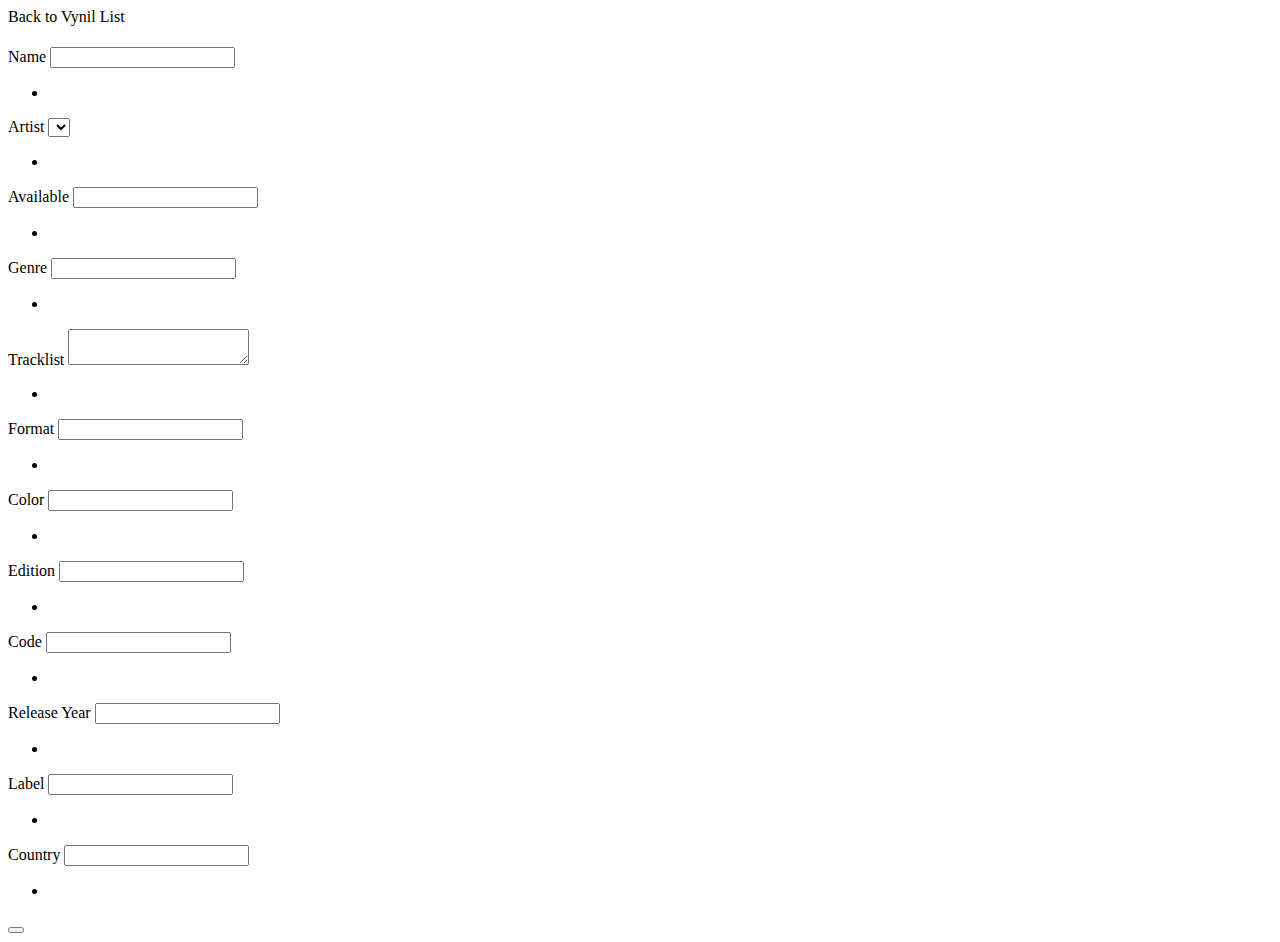
<file: src/main/resources/templates/vynil/create-or-edit.html>
<!DOCTYPE html>
<html lang="en" xmlns:th="http://www.thymeleaf.org">
  <head>
    <meta charset="UTF-8" />
    <meta name="viewport" content="width=device-width, initial-scale=1.0" />
    <title th:text="${isCreate} ? 'VynyleShop - Vynil Create' : 'VynyleShop - Vynil Edit'"></title>

    <!-- IMPORT CSS -->
    <th:block th:replace="~{fragments :: import-css}"></th:block>
  </head>
  <body>
    <!-- HEADER -->
    <header>
      <th:block th:replace="~{fragments :: navbar(${isCreate} ? 'createVynil' : 'none')}"></th:block>
    </header>

    <!-- MAIN -->
    <main class="mb-5">
      <div class="container text-center text-md-start" th:object="${vynil}">
        <!-- Buttons -->
        <div class="w-100 text-start">
          <!-- Back Button -->
          <a
            class="btn btn-primary btn-lg"
            th:href="@{/vynil}"> 
            <i class="fa-solid fa-chevron-left fa-lg"></i>
            <span class="d-none d-md-inline">Back to Vynil List</span>
          </a>
        </div>

        <!-- Title -->
        <h1 class="font-size-3 text-center" th:text="${isCreate} ? 'Vynil Create' : 'Vynil Edit'"></h1>

        <!-- Form -->
        <form class="row g-3"
          th:action="${isCreate} ? @{|/vynil/create|} : @{/vynil/edit/{id}(id=*{id})}"
          method="POST">
          <!-- NAME -->
          <div class="col-md-6">
            <label for="inputName" class="form-label">Name</label>
            <input id="inputName" class="form-control" type="text" th:field="*{name}" th:errorClass="is-invalid" />
            <div class="invalid-feedback">
              <ul><li th:each="error : ${#fields.errors('name')}" th:text="${error}"></li></ul>
            </div>
          </div>

          <!-- ARTIST (SELECT) -->
          <div class="col-md-6">
            <label for="inputArtist" class="form-label">Artist</label>
            <select id="inputArtist" class="form-select" th:field="*{artist}" th:errorClass="is-invalid">
              <option th:each="artist : ${artistList}" th:value="${artist.id}" th:text="${artist.name}"></option>
            </select>
            <div class="invalid-feedback">
              <ul><li th:each="error : ${#fields.errors('artist')}" th:text="${error}"></li></ul>
            </div>
          </div>

          <!-- AVAILABLE -->
          <div class="col-md-6">
            <label for="inputAvailable" class="form-label">Available</label>
            <input id="inputAvailable" class="form-control" type="number" th:field="*{available}" th:errorClass="is-invalid" />
            <div class="invalid-feedback">
              <ul><li th:each="error : ${#fields.errors('available')}" th:text="${error}"></li></ul>
            </div>
          </div>

          <!-- GENRE -->
          <div class="col-md-6">
            <label for="inputGenre" class="form-label">Genre</label>
            <input id="inputGenre" class="form-control" type="text" th:field="*{genre}" th:errorClass="is-invalid" />
            <div class="invalid-feedback">
              <ul><li th:each="error : ${#fields.errors('genre')}" th:text="${error}"></li></ul>
            </div>
          </div>

          <!-- TRACKLIST (TEXTAREA) -->
          <div class="col-md-12">
            <label for="inputTracklist" class="form-label">Tracklist</label>
            <textarea id="inputTracklist" class="form-control" rows="2" th:field="*{tracklist}" th:errorClass="is-invalid"></textarea>
            <div class="invalid-feedback">
              <ul>
                <li th:each="error : ${#fields.errors('tracklist')}" th:text="${error}"></li>
              </ul>
            </div>
          </div>

          <!-- FORMAT -->
          <div class="col-md-4">
            <label for="inputFormat" class="form-label">Format</label>
            <input id="inputFormat" class="form-control" type="text" th:field="*{format}" th:errorClass="is-invalid" />
            <div class="invalid-feedback">
              <ul><li th:each="error : ${#fields.errors('format')}" th:text="${error}"></li></ul>
            </div>
          </div>

          <!-- COLOR -->
          <div class="col-md-4">
            <label for="inputColor" class="form-label">Color</label>
            <input id="inputColor" class="form-control" type="text" th:field="*{color}" th:errorClass="is-invalid" />
            <div class="invalid-feedback">
              <ul><li th:each="error : ${#fields.errors('color')}" th:text="${error}"></li></ul>
            </div>
          </div>

          <!-- EDITION -->
          <div class="col-md-4">
            <label for="inputEdition" class="form-label">Edition</label>
            <input id="inputEdition" class="form-control" type="text" th:field="*{edition}" th:errorClass="is-invalid" />
            <div class="invalid-feedback">
              <ul><li th:each="error : ${#fields.errors('edition')}" th:text="${error}"></li></ul>
            </div>
          </div>

          <!-- CODE -->
          <div class="col-md-6">
            <label for="inputCode" class="form-label">Code</label>
            <input id="inputCode" class="form-control" type="text" th:field="*{code}" th:errorClass="is-invalid" />
            <div class="invalid-feedback">
              <ul><li th:each="error : ${#fields.errors('code')}" th:text="${error}"></li></ul>
            </div>
          </div>

          <!-- RELEASE YEAR -->
          <div class="col-md-6">
            <label for="inputYear" class="form-label">Release Year</label>
            <input id="inputYear" class="form-control" type="text" th:field="*{releaseYear}" th:errorClass="is-invalid" />
            <div class="invalid-feedback">
              <ul><li th:each="error : ${#fields.errors('releaseYear')}" th:text="${error}"></li></ul>
            </div>
          </div>

          <!-- LABEL -->
          <div class="col-md-6">
            <label for="inputLabel" class="form-label">Label</label>
            <input id="inputLabel" class="form-control" type="text" th:field="*{label}" th:errorClass="is-invalid" />
            <div class="invalid-feedback">
              <ul><li th:each="error : ${#fields.errors('label')}" th:text="${error}"></li></ul>
            </div>
          </div>

          <!-- COUNTRY -->
          <div class="col-md-6">
            <label for="inputCountry" class="form-label">Country</label>
            <input id="inputCountry" class="form-control" type="text" th:field="*{country}" th:errorClass="is-invalid" />
            <div class="invalid-feedback">
              <ul><li th:each="error : ${#fields.errors('country')}" th:text="${error}"></li></ul>
            </div>
          </div>

          <!-- SUBMIT -->
          <div class="col-12 text-center mt-4">
            <button class="btn btn-primary btn-lg" type="submit" th:text="${isCreate} ? 'Create Vynil' : 'Update Vynil'"></button>
          </div>
        </form>
    </main>
  </body>
</html>
</file>
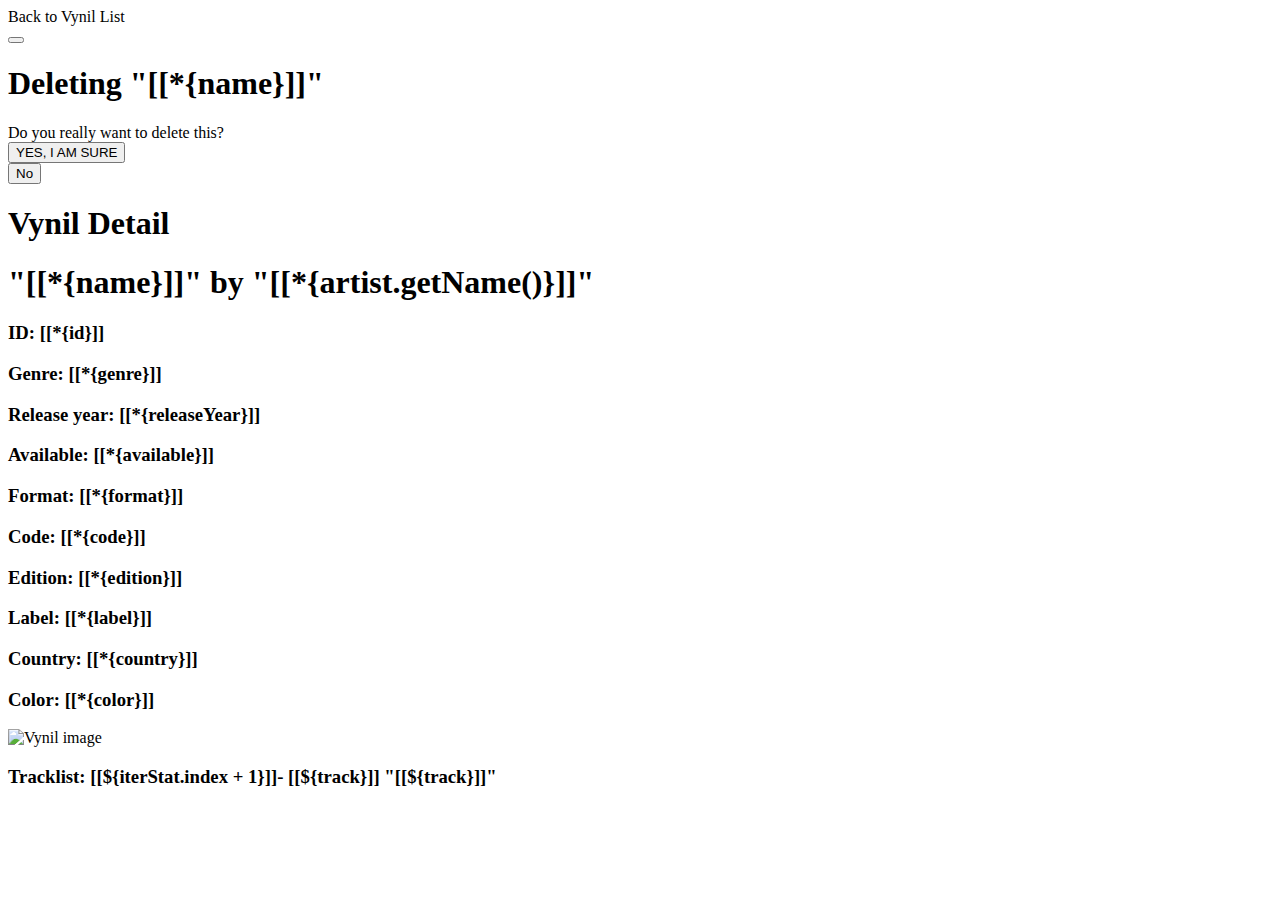
<file: src/main/resources/templates/vynil/show.html>
<!DOCTYPE html>
<html lang="en" xmlns:th="http://www.thymeleaf.org">
  <head>
    <meta charset="UTF-8" />
    <meta name="viewport" content="width=device-width, initial-scale=1.0" />
    <title>VynyleShop - Vynil Detail</title>

    <!-- IMPORT CSS -->
    <th:block th:replace="~{fragments :: import-css}"></th:block>
  </head>
  <body>
    <!-- HEADER -->
    <header>
      <th:block th:replace="~{fragments :: navbar('none')}"></th:block>
    </header>

    <!-- MAIN -->
    <main class="mb-5">
      <div class="container text-center text-md-start" th:object="${vynil}">
        <!-- Buttons -->
        <div class="w-100 d-flex justify-content-between mb-3">
          <!-- Back Button -->
          <div class="left">
            <a
              class="btn btn-primary btn-lg"
              th:href="@{/vynil}"> 
              <i class="fa-solid fa-chevron-left fa-lg"></i>
              <span class="d-none d-md-inline">Back to Vynil List</span>
            </a>
          </div>

          <!-- Edit and Delete Buttons -->
          <div class="right"
              sec:authorize="hasAuthority('ADMIN')">
            <a class="btn btn-warning btn-lg" th:href=@{/vynil/edit/{id}(id=*{id})}>
              <i class="fa-solid fa-pencil fa-lg"></i>
            </a>

            <!-- Il pulsante DELETE apre una modal di conferma -->
            <button
              type="button"
              class="btn btn-danger btn-lg"
              data-bs-toggle="modal"
              th:data-bs-target="'#delete-modal-' + *{id}"
            >
              <i class="fa-solid fa-trash fa-lg"></i>
            </button>
            <!-- Delete Modal -->
            <div
              sec:authorize="hasAuthority('ADMIN')"
              class="modal fade"
              th:id="'delete-modal-' + *{id}"
              tabindex="-1"
              aria-hidden="true"
            >
              <div class="modal-dialog">
                <div class="modal-content">
                  <!-- Modal Header -->
                  <div class="modal-header">
                    <h1 class="modal-title fs-5" id="exampleModalLabel">
                      Deleting "[[*{name}]]"
                    </h1>
                  </div>
                  <!-- Modal Body -->
                  <div class="modal-body">
                    Do you really want to delete this?
                  </div>
                  <!-- Modal Footer -->
                  <div class="modal-footer">
                    <!-- Delete e' una chiamata POST, quindi necessita di un form -->
                    <form
                      th:action="@{/vynil/delete/{id}(id=*{id})}"
                      method="POST"
                    >
                      <button class="btn btn-danger" type="submit">
                        YES, I AM SURE
                      </button>
                    </form>
                    <button
                      type="button"
                      class="btn btn-secondary"
                      data-bs-dismiss="modal"
                    >
                      No
                    </button>
                  </div>
                </div>
              </div>
            </div>
          </div>
        </div>

        <!-- Title -->
        <h1 class="font-size-3 text-center">Vynil Detail</h1>

        <!-- Data -->
        <h1 class="fw-normal">
          "[[*{name}]]" <span class="fs-2 fw-bold">by</span> 
          "<a th:href="@{/artist/{id}(id=*{artist.getId()})}">[[*{artist.getName()}]]</a>"
        </h1> 
        <div class="d-flex flex-column flex-md-row my-3">
          <div class="left flex-grow-1">
            <h3>ID: <span class="fw-normal">[[*{id}]]</span></h3>
            <h3>Genre: <span class="fw-normal">[[*{genre}]]</span></h3>
            <h3>Release year: <span class="fw-normal">[[*{releaseYear}]]</span></h3>
            <h3>Available: <span class="fw-normal">[[*{available}]]</span></h3>
            <h3>Format: <span class="fw-normal">[[*{format}]]</span></h3>
          </div>
          <div class="right flex-grow-1">
            <h3>Code: <span class="fw-normal">[[*{code}]]</span></h3>
            <h3>Edition: <span class="fw-normal">[[*{edition}]]</span></h3>
            <h3>Label: <span class="fw-normal">[[*{label}]]</span></h3>
            <h3>Country: <span class="fw-normal">[[*{country}]]</span></h3>
            <h3>Color: <span class="fw-normal">[[*{color}]]</span></h3>
          </div>
        </div>

        
        <div class="d-flex flex-column flex-md-row my-3">
          <div class="left flex-grow-1">
            <div class="row row-cols-2">
              <img th:each="image : *{images}" th:src="${image}" alt="Vynil image" class="vynil-artist-images" />
            </div>
          </div>

          <div class="right flex-grow-1">
            <h3>Tracklist: 
              <span class="fs-4 fw-normal d-block p-1" th:each="track, iterStat : *{tracklistAsList}">
                <span>[[${iterStat.index + 1}]]- [[${track}]]</span>
                "[[${track}]]" 
              </span>
            </h3>
          </div>
        </div>
      </div>
    </main>
  </body>
</html>
</file>
